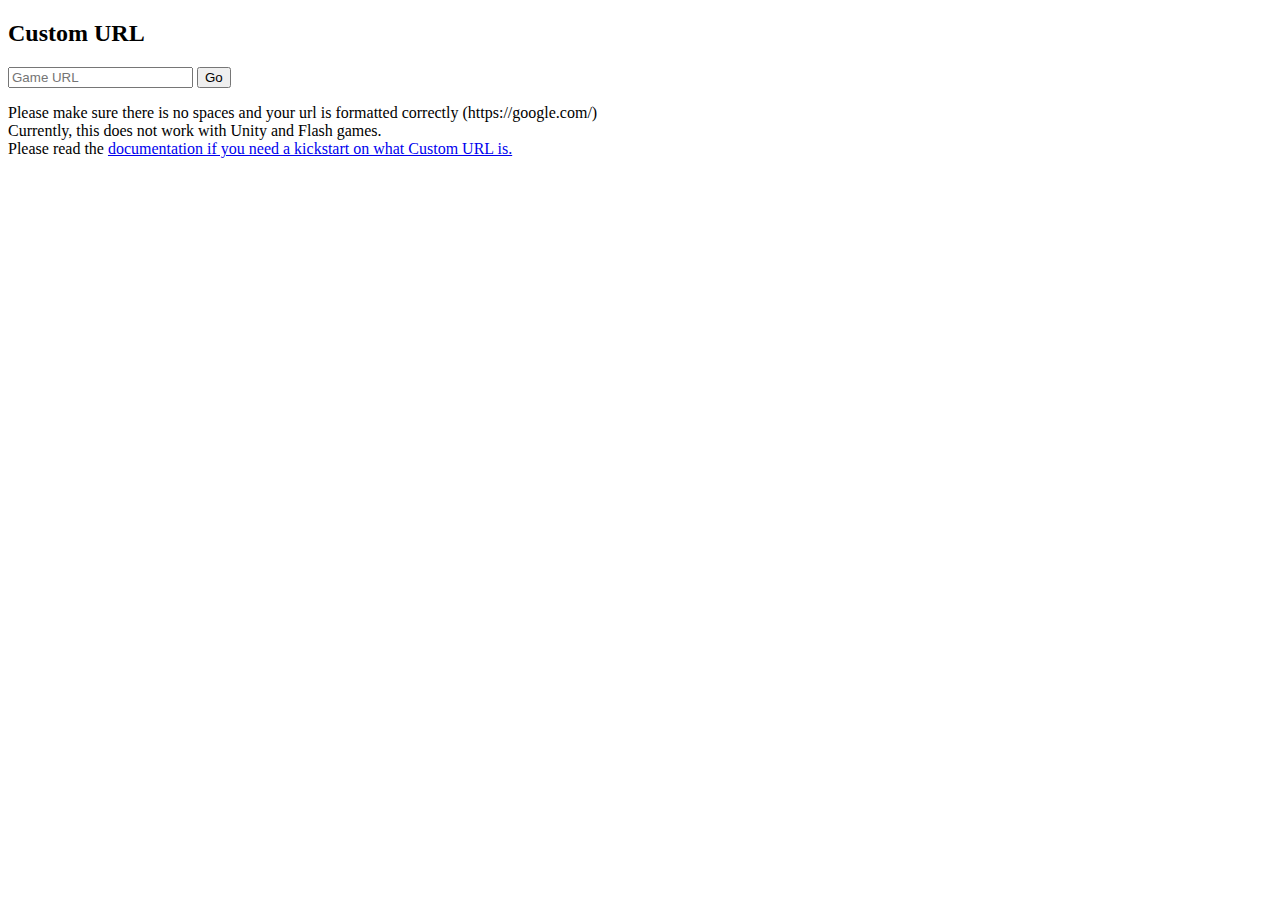
<file: customurl.html>
<!DOCTYPE html>
<html>
  <head><title>Custom URL</title></head>
<body>

<h2>Custom URL</h2>

<input type="url" id="gameInput" placeholder="Game URL">
<button onclick="goToGame()">Go</button><br>
  <p>Please make sure there is no spaces and your url is formatted correctly (https://google.com/)<br>Currently, this does not work with Unity and Flash games.<br>Please read the <a href="https://github.com/disnos10/sigmagames-beta/blob/main/docs/customurl/howto.md">documentation if you need a kickstart on what Custom URL is.</a></p>

<script>
function goToGame() {
  var URL = document.getElementById("gameInput").value;
  window.location.href = "/games/play/game.html?game=" + URL;
}
</script>

</body>
</html>
</file>
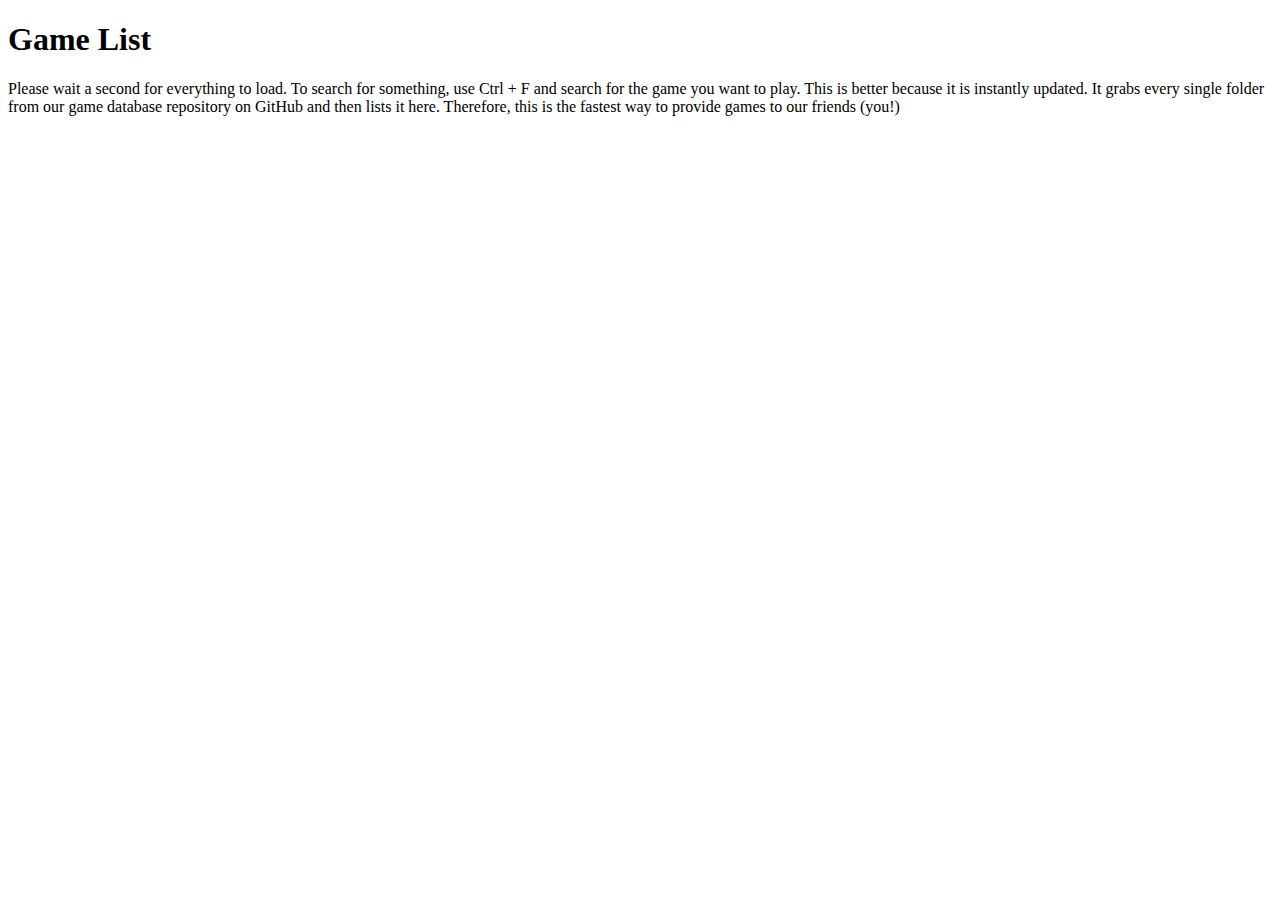
<file: gamelist-singlerepo.html>
<!DOCTYPE html>
<html>
<head>
    <title>Game List</title>
</head>
<body>
    <h1>Game List</h1>
  <p>Please wait a second for everything to load. To search for something, use Ctrl + F and search for the game you want to play. This is better because it is instantly updated. It grabs every single folder from our game database repository on GitHub and then lists it here. Therefore, this is the fastest way to provide games to our friends (you!)</p>
    <div id="game-links"></div>

    <script>
        fetch('https://api.github.com/repos/sz-games/games2/contents/')
            .then(response => response.json())
            .then(data => {
                let gameLinks = document.getElementById('game-links');
                data.forEach(item => {
                    if (item.type === 'dir') {
                        fetch(item.url)
                            .then(response => response.json())
                            .then(subData => {
                                subData.forEach(subItem => {
                                    if (subItem.name === 'index.html') {
                                        let a = document.createElement('a');
                                        let linkText = document.createTextNode(item.name);
                                        a.appendChild(linkText);
                                        a.title = item.name;
                                        a.href = `/games/play/game.html?game=https://sigmasec.me/gamebase/${item.name}/index.html`;
                                        gameLinks.appendChild(a);
                                                                            // Add a line break after each link
                                    let br = document.createElement('br');
                                    gameLinks.appendChild(br);
                                    }
                                });
                            });
                    }
                });
            });
    </script>
</body>
</html>
</file>
